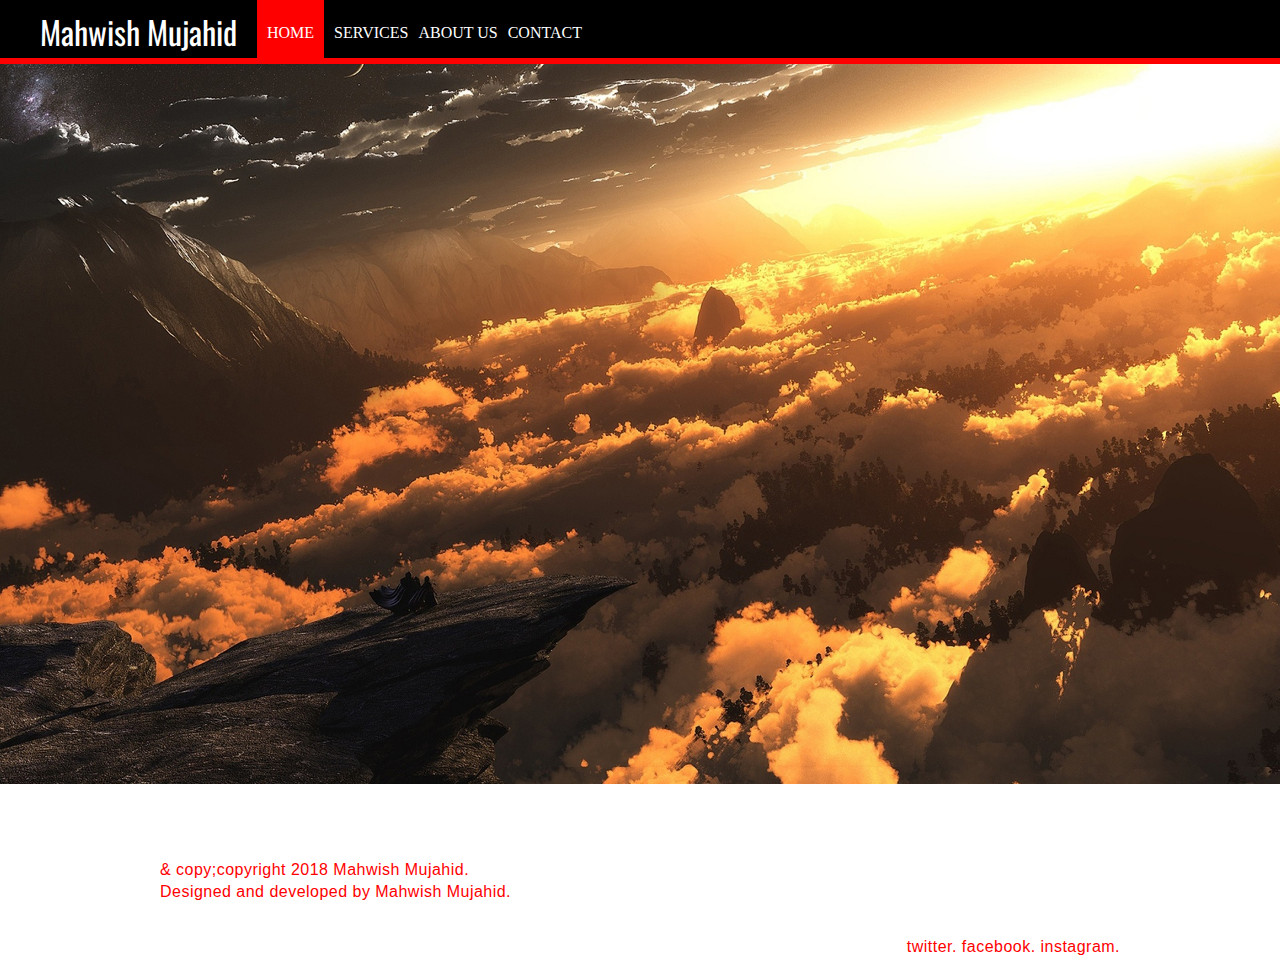
<file: index.html>
<html>
<head>
<title> MAHWISH MUJAHID|PORTFOLIO </title>
<link rel="stylesheet" type="text/css" href="style.css" media="screen" >
</head>
<body>
<header>
<nav>
<h1>Mahwish Mujahid</h1>
<ul><id="nav">
<li> <a class="hometext1" href="#">HOME</a></li>
<li> <a class="hometext2" href="services.html">SERVICES</a></li>
<li> <a class="hometext2"href="aboutus.html">ABOUT US</a></li>
<li> <a class="hometext2" href="contact.html">CONTACT</a></li>
</ul>
</nav>
</header>
<div class="divider"> </div>
<div class="fwimage1">
 <img src="pic2.jpg" width="100%" alt="design" type="text" >
 <h2><p>HI! MY NAME IS MAHWISH MUJAHID AND I LOVE </P></h2>
 
 </div>
 
 <!--footer starts here-->
<footer>
<div class="footer-content">
<p class="credits">& copy;copyright 2018 Mahwish Mujahid.</br> Designed and developed by Mahwish Mujahid.</p>
<ul class="socialicons">
<li <a href="#" target="_blank"> twitter. </a></li>
<li <a href="#" target="_blank"> facebook. </a></li>
<li <a href="#" target="_blank"> instagram. </a></li>
</ul>
</div>
</footer>
<!--footer ends here-->
</body>
</html>
</file>
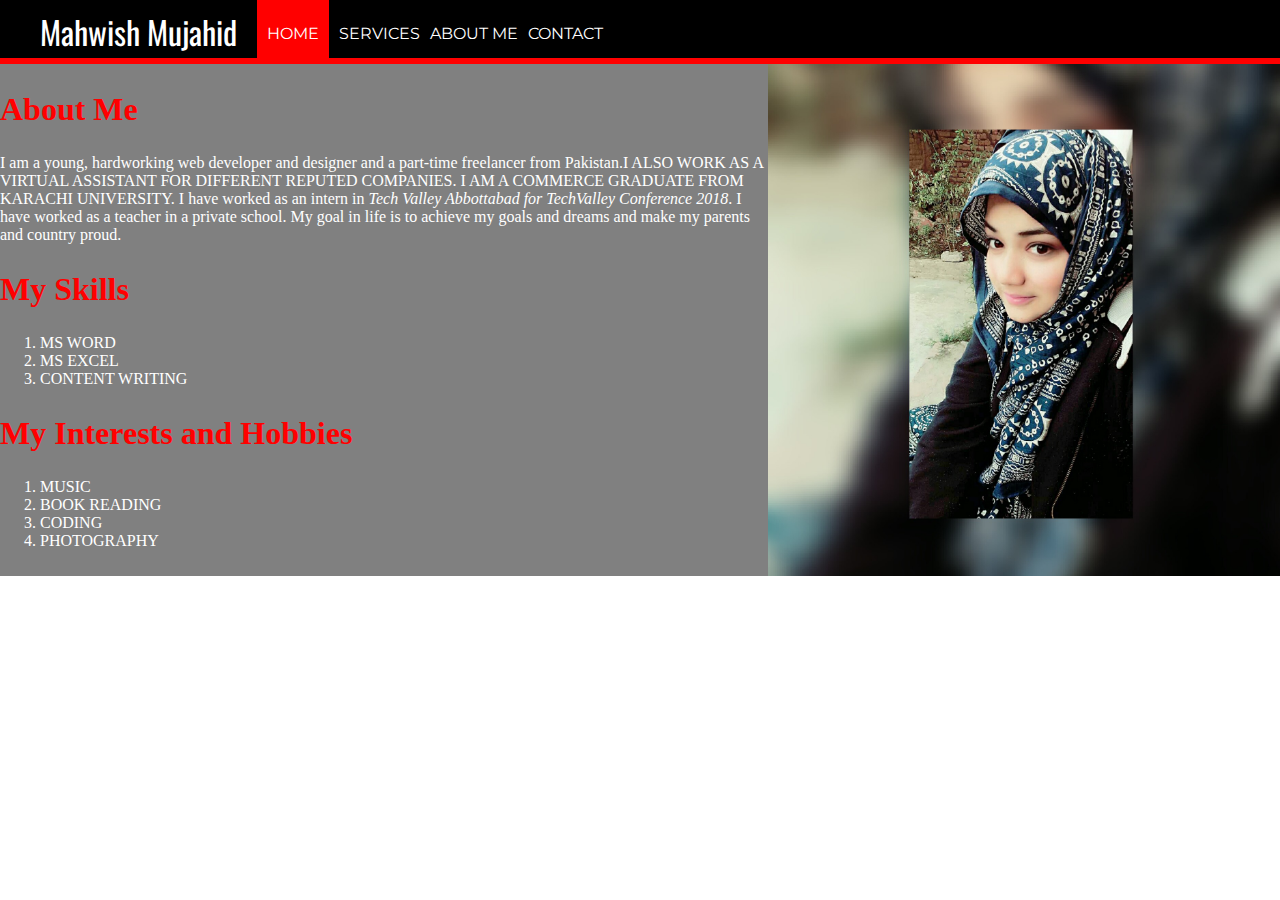
<file: aboutus.html>
<html>
<head>
<title> MAHWISH MUJAHID|PORTFOLIO </title>
<link rel="stylesheet" type="text/css" href="aboutus.css" media="screen" >
</head>
<body>
<!--header starts here-->
<header>
	<nav>
		<h1>Mahwish Mujahid</h1>
			<ul id="nav">
					<li> <a class="hometext1" href="#">HOME</a></li>
					<li> <a class="hometext2" href="services.html">SERVICES</a></li>
					<li> <a class="hometext2"href="aboutus.html">ABOUT ME</a></li>
					<li> <a class="hometext2" href="contact.html">CONTACT</a></li>
			</ul>
	</nav>
</header>
<!--header ends here-->
<div class="divider"> </div>
<div class="about">
	<div class="abouttext">
		<h2>About Me</h2>
		<p>I am a young, hardworking web developer and designer and a part-time freelancer from Pakistan.I ALSO WORK AS A VIRTUAL ASSISTANT FOR DIFFERENT REPUTED COMPANIES. I AM A COMMERCE GRADUATE FROM KARACHI UNIVERSITY. I have worked as an intern in <span><em>Tech Valley Abbottabad for TechValley Conference 2018</em></span>. I have worked as a teacher in a private school. My goal in life is to achieve my goals and dreams and make my parents and country proud. </p>
		<h2>My Skills</h2>
		<ol> 
		<li>MS WORD</li>
		<li>MS EXCEL</li>
		<li>CONTENT WRITING</li>

		</ol>
		<h2>My Interests and Hobbies</h2>
<ol> 
<li>MUSIC</li>
<li>BOOK READING</li>
<li>CODING</li>
<li>PHOTOGRAPHY</li>
</ol>
	</div>
	<div class="pic2">
		<img src="myphoto.jpg">
	</div>
</div>

<div class="divider"> </div>
<!--footer starts here-->
<footer>
<div class="footer-content">
<p class="credits">copyright 2018 Mahwish Mujahid.</br> Designed and developed by Mahwish Mujahid.</p>
<ul class="socialicons">
<li <a href="#" target="_blank"> twitter. </a></li>
<li <a href="#" target="_blank"> facebook. </a></li>
<li <a href="#" target="_blank"> instagram. </a></li>
</ul>
</div>

</footer>
<!--footer ends here-->
</body>
</html>
</file>
<file: style.css>
@import url('https://fonts.googleapis.com/css?family=Oswald:400,700');
@import url('https://fonts.googleapis.com/css?family=Montserrat:400,700');



BODY
{
	
	color:white;
	margin:0px;
}
/*---------header-------------*/
header
{
	background:black;
	color:white;
	padding-top:8px;
	padding-right:0px;
	padding-left:40px;
	padding-bottom:10px;
	height:40px;
}
header h1
{
	display:inline;
	font-family: 'Oswald', sans-serif;
	font-weight:400;
	font-size:32px;
	float:left;
	margin-top:0px;
	margin-right:10px;
	margin-left:0px;
	margin-bottom:0px;
	
}
header nav ul{
	display:inline;
	float:left;
	padding:0px;

}
 header nav ul li {
	display:inline-block;
	font-style:none;
	color:white;
	float:left;
	margin-left:10px;
	
}
header nav ul li a {
		color:white;
		text-decoration:none;
	}
	#nav {
		font-family: 'Montserrat', sans-serif;
		
}

.hometext1 {
	background-color:red;
	padding-top:30px;
	padding-right:10px;
	padding-left:10px;
	padding-bottom:17px;
}
.divider{
	background-color:red;
	height:6px;
	}


.hometext2:hover{
	background-color:blue;
	padding-top:30px;
	padding-right:10px;
	padding-left:10px;
	padding-bottom:17px;
		
	}
	/*------------header end-----------------*/
	
 .fwimage1 img h2{
		background-image:url(pic2.jpg);
		width:100%;
		height:100%;
		background-repeat:no-repeat;
		background-size:cover;
		margin:0px;
		padding:0px;
		text-align: centre;
		position: relative;
}
	
	}		
	/*-------footer--------*/
	footer {
	
	background-color:grey;
	color:white;
	padding:2% 0;
	width:100%;
	clear:both;
	height:100px;
	}
	.footer-content{
		max-width:960px;
		padding:2% o;
		margin:0 auto;
		font-family:proxima-nova, sans-serif;
		font-style:normal;
		font-weight:300;
		line-height:1.4;
		color:red;
		letter-spacing:.03em;
		font-size:1em;
		
	}
	.credit{
		float:left;
	}
	.socialicons{
		float:right;
	}
	.socialicons li{
		display:inline;
	}
	.socialicons li a {
		color:#red;
		padding:0.2em;
		font-size:1.8em;
		font-weight:600;

	}
.socialicons li a:hover{
	color:blue;
}	
	
/*--------footer end-------------^/
</file>
<file: aboutus.css>
@import url('https://fonts.googleapis.com/css?family=Oswald:400,700');
@import url('https://fonts.googleapis.com/css?family=Montserrat:400,700');



BODY
{
	
	color:white;
	margin:0px;
}
/*---------header-------------*/
header
{
	background:black;
	color:white;
	padding-top:8px;
	padding-right:0px;
	padding-left:40px;
	padding-bottom:10px;
	height:40px;
}
header h1
{
	display:inline;
	font-family: 'Oswald', sans-serif;
	font-weight:400;
	font-size:32px;
	float:left;
	margin-top:0px;
	margin-right:10px;
	margin-left:0px;
	margin-bottom:0px;
	
}
nav ul{
	display:inline;
	float:left;
	padding:0px;

}
 nav ul li 
 {
	display:inline-block;
	font-style:none;
	color:white;
	float:left;
	margin-left:10px;
	
}
	nav ul li a {
		color:white;
		text-decoration:none;
	}
	#nav {
		font-family: 'Montserrat', sans-serif;
	}
	
	.hometext1 {
	background-color:red;
	padding-top:30px;
	padding-right:10px;
	padding-left:10px;
	padding-bottom:17px;
}
.divider{
	background-color:red;
	height:6px;
	}


.hometext2:hover{
	background-color:blue;
	padding-top:30px;
	padding-right:10px;
	padding-left:10px;
	padding-bottom:17px;
		
	}
	
	/*---------header ends-------------*/
	
	.about
		{
	position:absolute;
	background-color:grey;
	color:white;
	width: 100%;
	
}
.about h2
{
	text-align:left;
	font-size:32px;
	color:red;
}
.abouttext 
 {
		width:60%;
		float:left;
	}

.pic2 {
    float: right;
    width: 40%;
}
.pic2 img
	{
		float:right;
		width: 100%;

	}

	/*-------footer--------*/
footer {
	
	background-color:grey;
	color:white;
	padding:2% 0;
	width:100%;
	clear:both;
	height:100px;
	}
	.footer-content{
		max-width:960px;
		padding:2% o;
		margin:0 auto;
		font-family:proxima-nova, sans-serif;
		font-style:normal;
		font-weight:300;
		line-height:1.4;
		color:red;
		letter-spacing:.03em;
		font-size:1em;
		
	}
	.credit{
		float:left;
	}
	.socialicons{
		float:right;
	}
	.socialicons li{
		display:inline;
	}
	.socialicons li a {
		color:#red;
		padding:0.2em;
		font-size:1.8em;
		font-weight:600;

	}
.socialicons li a:hover{
	color:blue;
}	
	
/*--------footer end-------------^/
</file>
